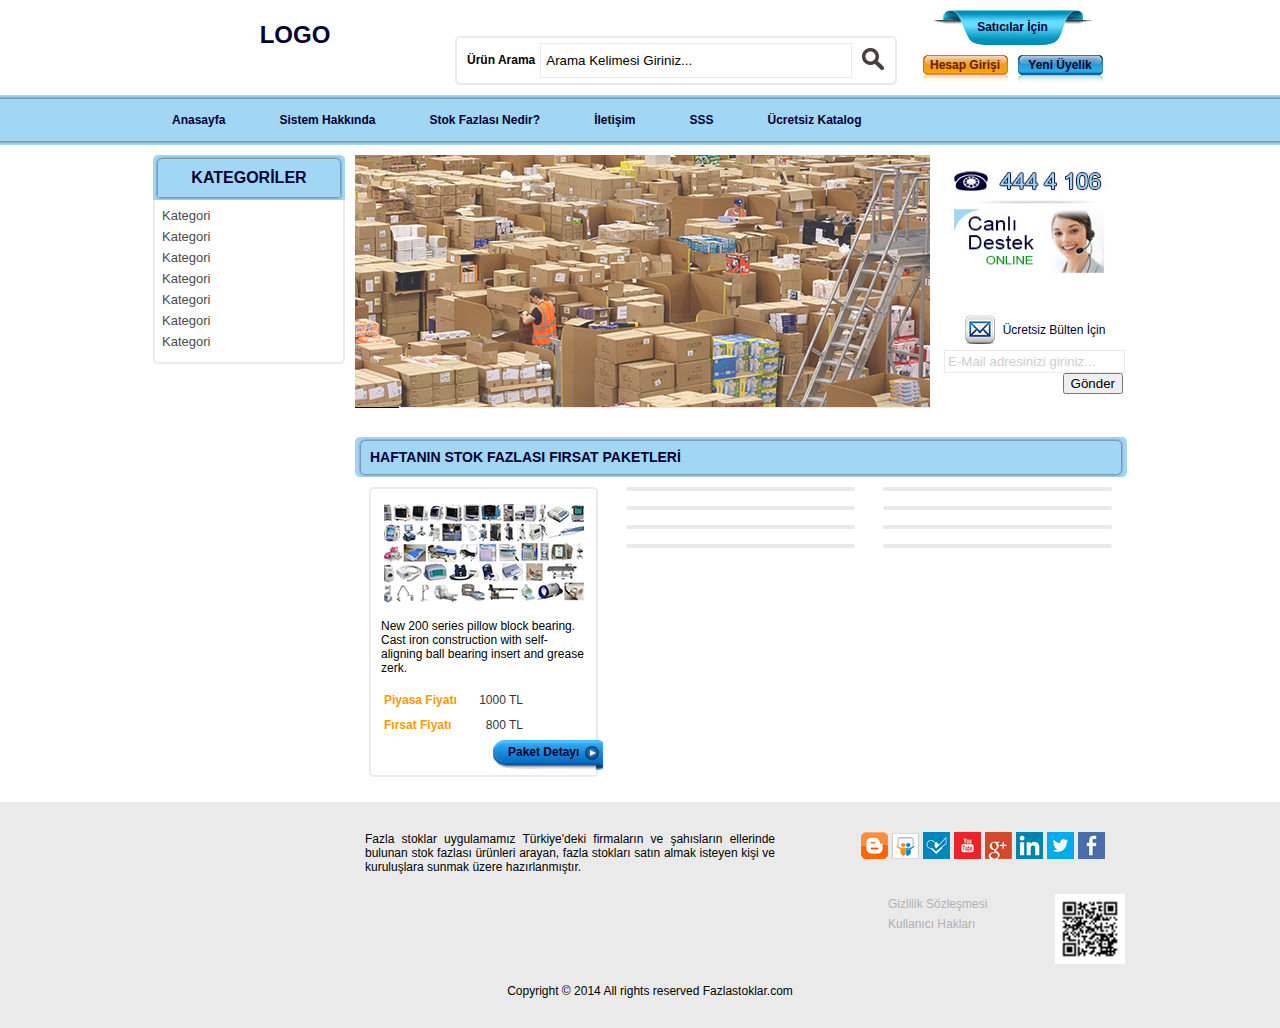
<file: src/main/webapp/index.html>
<!DOCTYPE html PUBLIC "-//W3C//DTD XHTML 1.0 Transitional//EN" "http://www.w3.org/TR/xhtml1/DTD/xhtml1-transitional.dtd">
<html xmlns="http://www.w3.org/1999/xhtml">
<head>
<meta http-equiv="Content-Type" content="text/html; charset=utf-8" />
<link rel="stylesheet" type="text/css" href="_css/site-styles.css" />
<script type="text/javascript" src="_js/jquery.min.js"></script>
<link rel="stylesheet" type="text/css" media="all"
	href="_css/slidercss.css" />
<script type="text/javascript" src="_js/sliderscripts.js"></script>
<script type="text/javascript" src="_js/slidercustom.js"></script>
<title>Untitled Document</title>
</head>

<body>
	<div class="header">
		<div class="ustSayfa">
			<div class="logo">LOGO</div>
			<div class="urunArama">
				<form action="#" method="post" enctype="multipart/form-data">
					<span class="urunAraBaslik">Ürün Arama </span> <input
						name="UrunAra" type="text" class="urunAra"
						value="Arama Kelimesi Giriniz..." /> <input name="Ara"
						type="image" src="_images/arama-ikon.png" align="middle"
						class="aramaYap" />
				</form>
			</div>
			<div class="uyeAlan">
				<div class="saticiBaslik">Satıcılar İçin</div>
				<div class="uyeGiris">
					<span class="hesabaGiris"><a href="#">Hesap Girişi</a></span> <span
						class="uyeGirisi"><a href="#">Yeni Üyelik</a></span>
					<div class="clearLeft"></div>
				</div>
			</div>
		</div>
	</div>
	<div class="menuAlan">
		<div class="menuKutu">
			<ul>
				<li><a href="index.html">Anasayfa</a></li>
				<li><a href="sistem-hakkinda.html">Sistem Hakkında</a></li>
				<li><a href="#">Stok Fazlası Nedir?</a></li>
				<li><a href="#">İletişim</a></li>
				<li><a href="#">SSS</a></li>
				<li><a href="#">Ücretsiz Katalog</a></li>
		
			</ul>
			<div class="clearLeft"></div>
		</div>
	</div>
	<div class="contentSablon">
		<div class="contentAlan">
			<div class="solContentAlan">
				<div class="ustKategori">
					<span class="solKategoriCubuk"></span> <span
						class="ortaKategoriCubuk"> KATEGORİLER</span> <span
						class="sagKategoriCubuk"></span>
					<div class="clearLeft"></div>
					<span class="kategoriKutu">
						<ul>
							<li><a href="#">Kategori</a></li>
							<li><a href="#">Kategori</a></li>
							<li><a href="#">Kategori</a></li>
							<li><a href="#">Kategori</a></li>
							<li><a href="#">Kategori</a></li>
							<li><a href="#">Kategori</a></li>
							<li><a href="#">Kategori</a></li>
						</ul>
					</span>
				</div>
			</div>
			<div class="sagContentAlan">
				<div class="sliderDestek">
					<div class="sliderAlan">
						<ul id="gallery2">
							<li><img src="_resimler/_slider/slider1.jpg" alt=""
								width="575" height="252" /></li>
							<li><img src="_resimler/_slider/slider2.jpg" alt=""
								width="575" height="252" /></li>
							<li><img src="_resimler/_slider/slider3.jpg" alt=""
								width="575" height="252" /></li>
							<li><img src="_resimler/_slider/slider4.jpg" alt="" /></li>
						</ul>
					</div>
					<div class="onlineDestek">
						<span class="onlineDestekImage"><img
							src="_images/onlineDestek.jpg" width="172" height="141" /></span> <span
							class="emailUyelikBaslik"><img
							src="_images/email-icon.png" width="32" height="30"
							class="imageLeft" /> &nbsp;&nbsp;Ücretsiz Bülten İçin</span> <span
							class="emailUyelik">
							<form action="#" method="get">
								<input name="emailKayit" type="text" class="emailText"
									value="E-Mail adresinizi giriniz..." /> <input type="submit"
									name="Gonder" value="Gönder" class="emailGonder" />
							</form>
						</span>
						<div class="clearLeft"></div>
					</div>
				</div>
				<div class="anaUrunKutu">
					<div class="anaUrunBaslik">
						<span class="solAnaBaslikUrunListe"></span> <span
							class="ortaAnaBaslikUrunListe">HAFTANIN STOK FAZLASI
							FIRSAT PAKETLERİ</span> <span class="sagAnaBaslikUrunListe"></span>
						<div class="clearLeft"></div>
					</div>
					<div class="anaUrunListe">
						<div class="urunKutu">
							<div class="urunAnaResim">
								<img src="_resimler/_urunResim/fs-(42).jpg" width="200"
									height="100" />
							</div>
							<div class="paketTanim">New 200 series pillow block
								bearing. Cast iron construction with self-aligning ball bearing
								insert and grease zerk.</div>
							<div class="paketFiyat">
								<span class="baslik1">Piyasa Fiyatı</span> <span class="baslik3">1000
									TL</span>
								<div class="clearLeft"></div>
							</div>
							<div class="firsatFiyat">
								<span class="baslik4">Fırsat Fiyatı</span> <span class="baslik3">800
									TL</span>
								<div class="clearLeft"></div>
							</div>
							<div class="paketDetay">
								<a href="#">Paket Detayı </a>
							</div>
						</div>
						<div class="urunKutu"></div>
						<div class="urunKutu"></div>
						<div class="urunKutu"></div>
						<div class="urunKutu"></div>
						<div class="urunKutu"></div>
						<div class="urunKutu"></div>
						<div class="urunKutu"></div>
						<div class="urunKutu"></div>
					</div>
				</div>
			</div>
			<div class="clearLeft"></div>
		</div>
		</div>
		<div class="clearLeft"></div>
		<div class="altSayfa">
			<div class="altFooter">
				<div class="altHakkimizda">Fazla stoklar uygulamamız
					Türkiye'deki firmaların ve şahısların ellerinde bulunan stok
					fazlası ürünleri arayan, fazla stokları satın almak isteyen kişi ve
					kuruluşlara sunmak üzere hazırlanmıştır.</div>

				<div class="sosyalMedya">
					<a href="#"><img src="_images/blog-ikon.png" title="Blogspot"
						alt="Blogspot" width="27" height="27" /></a> <a href="#"><img
						src="_images/slideshare-icon.png" alt="Slideshare"
						title="Slideshare" width="27" height="26" /></a> <a href="#"><img
						src="_images/foursquare-icon.png" alt="Foursquare"
						title="Foursquare" width="27" height="27" /></a> <a href="#"><img
						src="_images/youtube-icon.png" alt="Youtube" title="Youtube"
						width="27" height="27" /></a> <a href="#"><img
						src="_images/google-icon.png" alt="Google" title="Google"
						width="27" height="27" /></a> <a href="#"><img
						src="_images/linkedin-ikon.png" alt="Linkeed in"
						title="Linkeed in" width="27" height="27" /></a> <a href="#"><img
						src="_images/twitter-icon.png" alt="Twitter" title="Twitter"
						width="27" height="27" /></a> <a href="#"><img
						src="_images/faceboo-icon.png" alt="Facebook" title="Facebook"
						width="27" height="27" /></a>
				</div>
				<div class="clearLeft"></div>
				<div class="quarCode">
					<img src="_images/qr-code.png" width="70" />
				</div>
				<div class="gizliBilgi">
					<ul>
						<li><a href="#">Gizlilik Sözleşmesi</a></li>
						<li><a href="#">Kullanıcı Hakları </a></li>
					</ul>
				</div>

				<div class="clearRight"></div>
				<div class="copyRgiht">Copyright &copy; 2014 All rights
					reserved Fazlastoklar.com</div>
				<div class="clearLeft"></div>
			</div>
		</div>
</body>
</html>
</file>
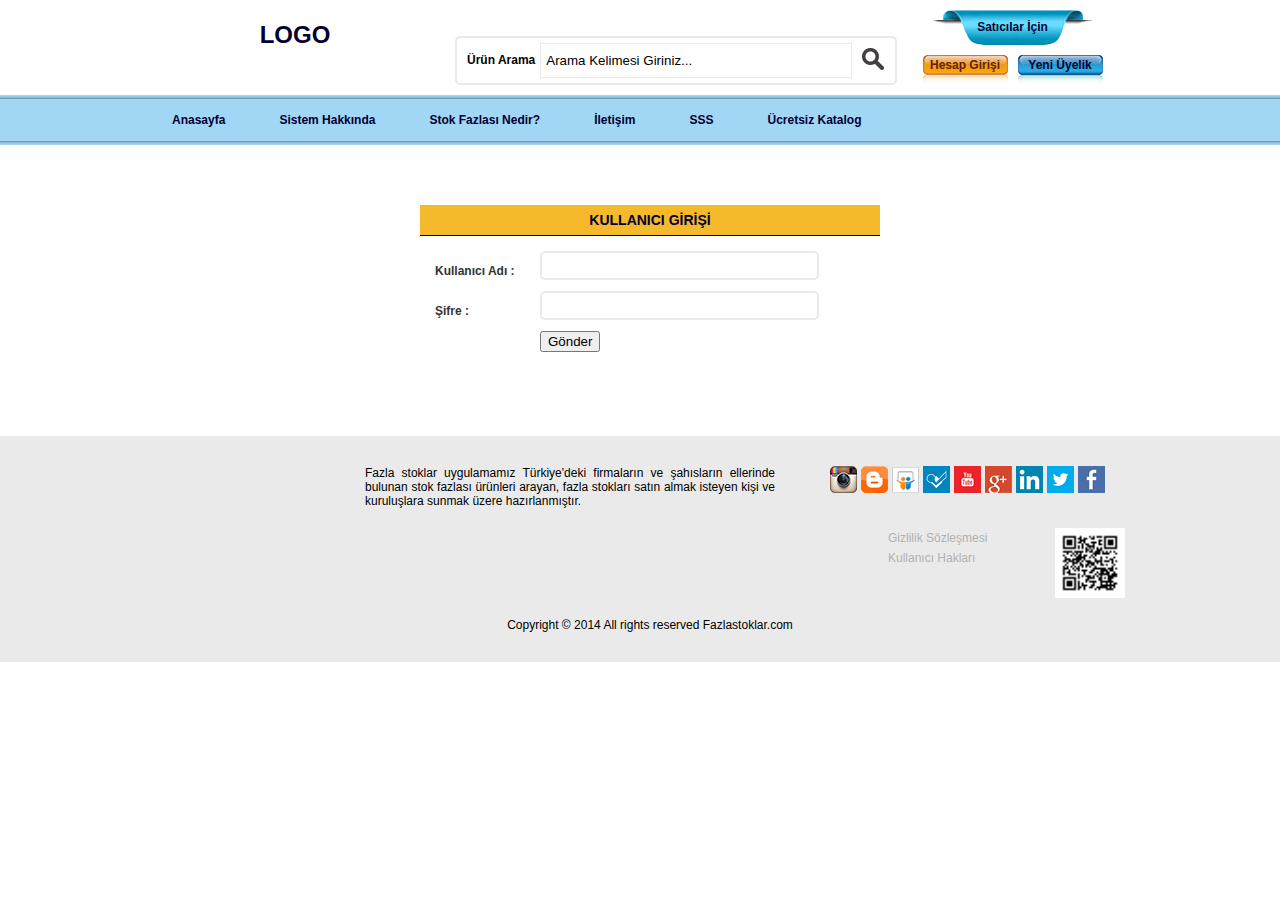
<file: src/main/webapp/kullanici-giris.html>
<!DOCTYPE html PUBLIC "-//W3C//DTD XHTML 1.0 Transitional//EN" "http://www.w3.org/TR/xhtml1/DTD/xhtml1-transitional.dtd">
<html xmlns="http://www.w3.org/1999/xhtml">
<head>
<meta http-equiv="Content-Type" content="text/html; charset=utf-8" />
<link rel="stylesheet" type="text/css" href="_css/site-styles.css"/>
<script type="text/javascript" src="_js/jquery.min.js"></script>
<link rel="stylesheet" type="text/css" media="all" href="_css/slidercss.css" />
<script type="text/javascript" src="_js/sliderscripts.js"></script>
<script type="text/javascript" src="_js/slidercustom.js"></script>
<title>Untitled Document</title>
</head>

<body>
<div class="header">
<div class="ustSayfa">
<div class="logo">LOGO
</div><div class="urunArama">
<form action="#" method="post" enctype="multipart/form-data">
<span class="urunAraBaslik">Ürün Arama </span>  
<input name="UrunAra" type="text" class="urunAra" value="Arama Kelimesi Giriniz..." /> 
<input name="Ara" type="image" src="_images/arama-ikon.png" align="middle" class="aramaYap" />
</form>
</div>
<div class="uyeAlan">
<div class="saticiBaslik">Satıcılar İçin</div>
<div class="uyeGiris"> 
<span class="hesabaGiris"><a href="kullanici-giris.html">Hesap Girişi</a></span>
<span class="uyeGirisi"><a href="kayit-ol.html">Yeni Üyelik</a></span>
<div class="clearLeft"></div>
</div>
</div>
</div>
</div>
<div class="menuAlan">
<div class="menuKutu">
  <ul>
    <li><a href="index.html">Anasayfa</a></li>
    <li><a href="sistem-hakkinda.html">Sistem Hakkında</a></li>
    <li><a href="stok-fazlasi-nedir.html">Stok Fazlası Nedir?</a></li>
    <li><a href="iletisim.html">İletişim</a></li>
    <li><a href="sss.html">SSS</a></li>
    <li><a href="katalog.html">Ücretsiz Katalog</a></li>
    <div class="clearLeft"></div>
  </ul>
  <div class="clearLeft"></div>
</div>
</div>
<div class="contentSablon">
<div class="contentAlan">
  <div class="kullaniciGirisKutu">
    <div class="kullaniciBaslikKutu">KULLANICI GİRİŞİ</div>
  <form action="#" method="post" enctype="multipart/form-data"> 
 <div class="kullaniciGirisAlan">
 <span class="kayitAlanBaslik">Kullanıcı Adı :</span>
 <input name="Kullanici" type="text" class="kayitText" />
 <div class="clearLeft"></div>
  <span class="kayitAlanBaslik">Şifre :</span>

 <input name="Kullanici" type="text" class="kayitText" />
 <div class="clearLeft"></div>
   <span class="kayitAlanBaslik"></span>

<input name="Gonder" type="submit" value="Gönder" />
 <div class="clearLeft"></div>
 </div>
  </form>
</div>
<div class="clearLeft"></div>
</div>
<div class="clearLeft"></div>
<div class="altSayfa">
<div class="altFooter">
  <div class="altHakkimizda">
  Fazla stoklar uygulamamız Türkiye'deki firmaların ve şahısların ellerinde bulunan stok fazlası ürünleri arayan, fazla stokları satın almak isteyen kişi ve kuruluşlara sunmak üzere hazırlanmıştır.
  </div>
  
<div class="sosyalMedya">
<a href="#"><img src="_images/instagram-icon.png" alt="Instagram" title="Instagram" width="27" height="27" /></a>
<a href="#"><img src="_images/blog-ikon.png" title="Blogspot" alt="Blogspot" width="27" height="27" /></a>
<a href="#"><img src="_images/slideshare-icon.png" alt="Slideshare" title="Slideshare" width="27" height="26" /></a> 
<a href="#"><img src="_images/foursquare-icon.png" alt="Foursquare" title="Foursquare" width="27" height="27" /></a> 
<a href="#"><img src="_images/youtube-icon.png" alt="Youtube" title="Youtube" width="27" height="27" /></a> 
<a href="#"><img src="_images/google-icon.png" alt="Google" title="Google" width="27" height="27" /></a> 
<a href="#"><img src="_images/linkedin-ikon.png" alt="Linkeed in" title="Linkeed in" width="27" height="27" /></a> 
<a href="#"><img src="_images/twitter-icon.png" alt="Twitter" title="Twitter" width="27" height="27" /></a> 
<a href="#"><img src="_images/faceboo-icon.png" alt="Facebook" title="Facebook" width="27" height="27" /></a></div>
<div class="clearLeft"></div>
<div class="quarCode"><img src="_images/qr-code.png" width="70" /></div>
<div class="gizliBilgi">
  <ul>
  <li><a href="#">Gizlilik Sözleşmesi</a></li>
  <li><a href="#">Kullanıcı Hakları </a></li>
  </ul>  
  </div>

<div class="clearRight"></div>
<div class="copyRgiht">Copyright &copy; 2014 All rights reserved Fazlastoklar.com</div>
<div class="clearLeft"></div>
</div>
</div>
</body>
</html>
</file>
<file: src/main/webapp/_css/site-styles.css>
@import url("layout.css");
@import url("header.css");
@import url("contentsablon.css");
@import url("form.css");
@import url("urun.css");
@import url("menu.css");
@import url("baslik.css");
@import url("alt_sayfa.css");
</file>
<file: src/main/webapp/_css/slidercss.css>
/*
////////////////////////////////////////////////////////////////////////////////////////////// 

	SWAPMYLI
	Description: An easy way to swap list elements
	Version: 1.0
	Author: Devilcantburn
	Copyright 2013 81Lab / Julian Chaniolleau

//////////////////////////////////////////////////////////////////////////////////////////////
*/
.swapmyli{
	display: block;
	height: 252px;
	width: 575px;
}
.swapmyli.clearfix:after { content: "."; display: block; height: 0; clear: both; visibility: hidden; }
.swapmyli.clearfix { display: inline-block; } /* Hide from IE Mac \*/
.swapmyli.clearfix { display: block; } /* End hide from IE Mac */

.swapmyli ul{
	display: block;
	position: relative;
	height: 252px;
	overflow: hidden;
	width: 575px;
	margin: 0px;
	padding: 0px;
	list-style-type: none;
}
.swapmyli ul li{
	display: inline-block;
	padding: 0px; /* Padding of list element */
	width: 575px;
	position: absolute;
	clear: both;
	-webkit-box-sizing: border-box;
	-moz-box-sizing: border-box;
	box-sizing: border-box;
	height: 252px;
}
.swapmyli.nocss ul li{
	padding: 0;
	margin: 0px;
}
.swapmyli .timer{
	background: #e9e9e9; /* Color of timer background */
	width: 575px;
	height: 1px;  /* Height of timer background */
	overflow: hidden;
}
.swapmyli .timer span{
	width: 0%;
	height: 1px; /* Height of indicator */
	display: block;
	background-color: #000033;
}.sliderAlan #gallery2 {
	margin: 0px;
	padding: 0px;
	list-style-type: none;
}
</file>
